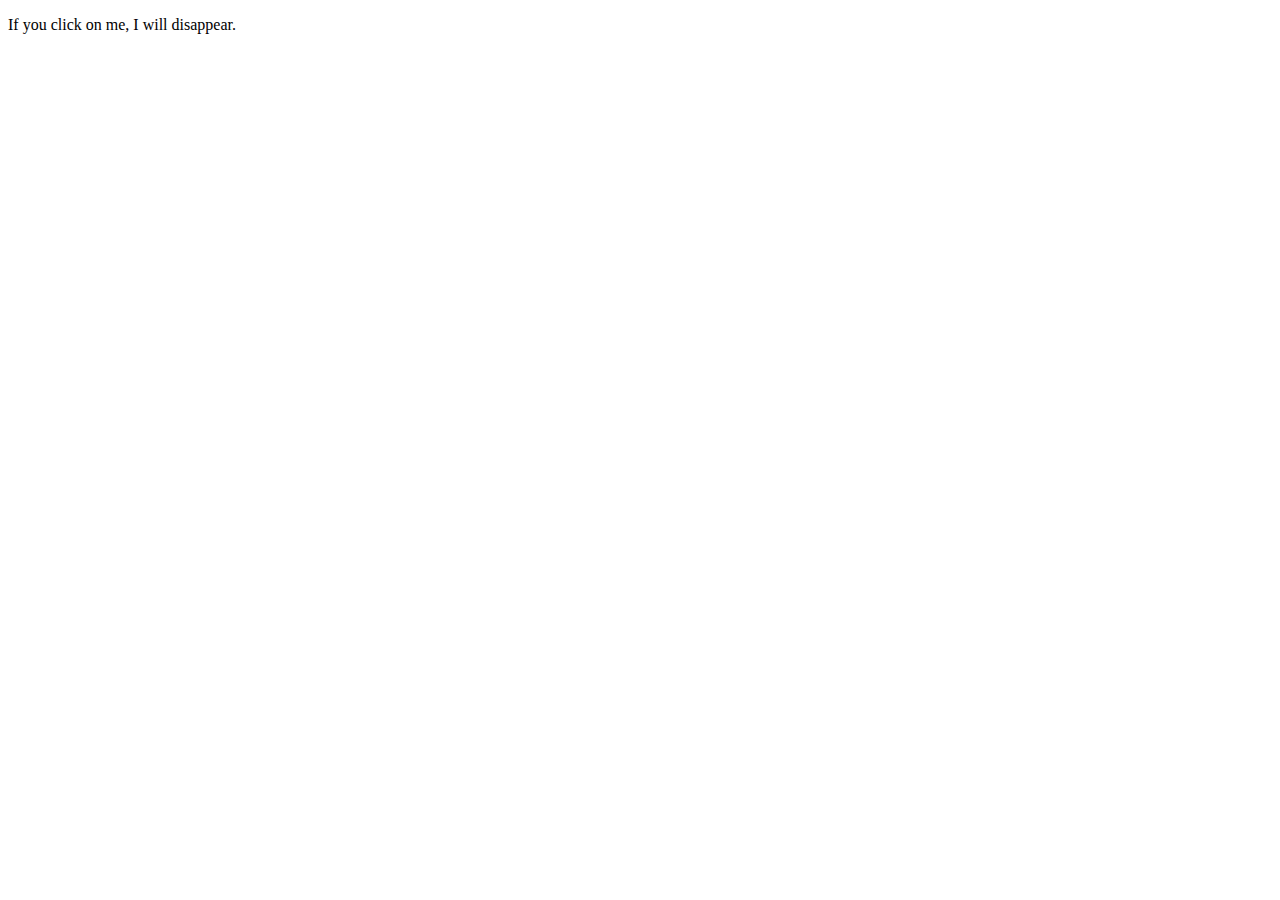
<file: index.html>
<!DOCTYPE html>
<html>
<head>
<script src="lib/jquery.js"></script>
<script>
$(document).ready(function(){
  $("p").click(function(){
    $(this).hide();
  });
});
</script>
</head>

<body>
<p>If you click on me, I will disappear.</p>
</body>

</html>
</file>
